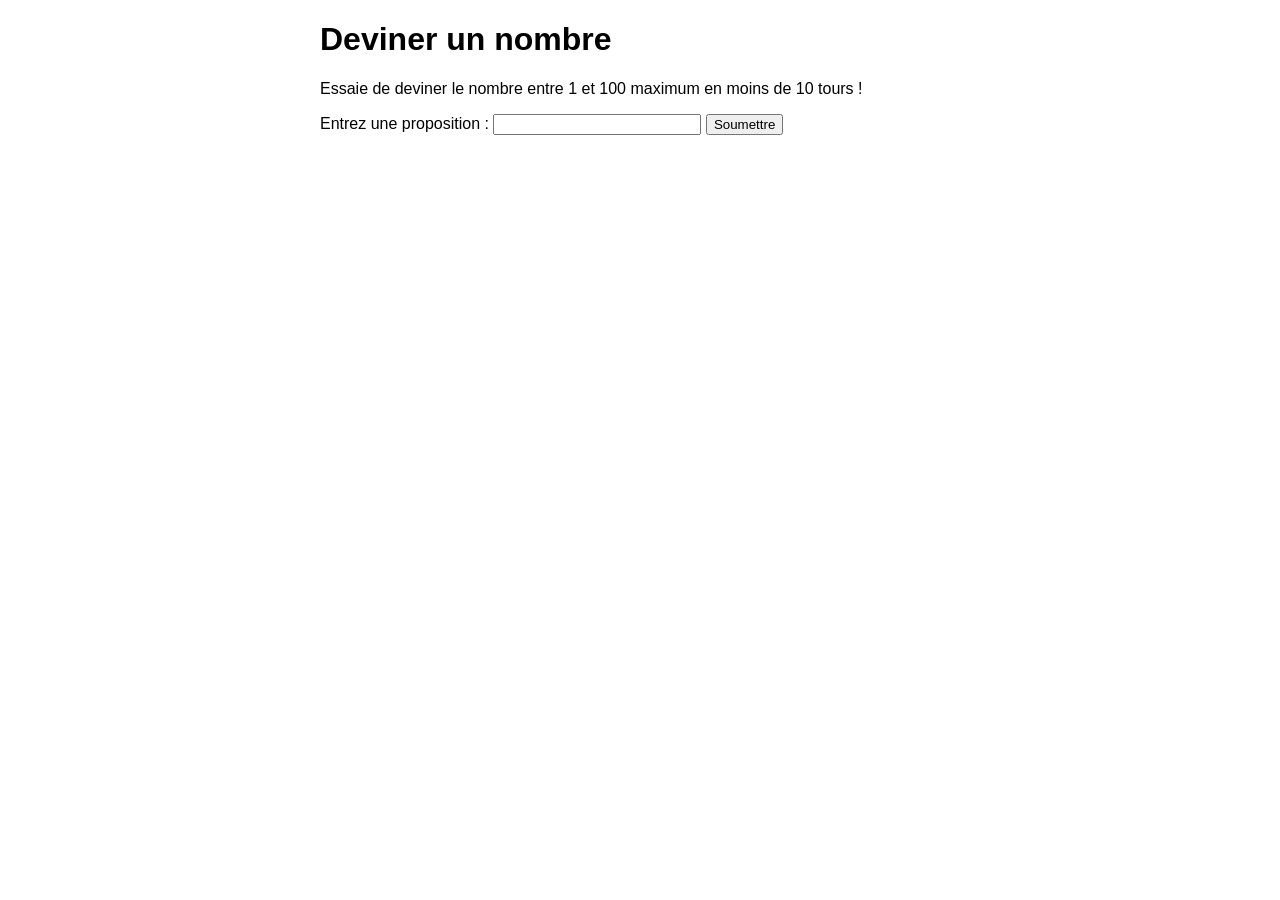
<file: GuessTheNumber/index.html>
<!DOCTYPE html>
<html lang="fr">
  <head>
    <meta charset="utf-8" />

    <title>Devine le nombre</title>

    <style>
      html {
        font-family: sans-serif;
      }

      body {
        width: 50%;
        max-width: 800px;
        min-width: 480px;
        margin: 0 auto;
      }

      .form input[type="number"] {
        width: 200px;
      }

      .lastResult {
        color: white;
        padding: 3px;
      }
    </style>
  </head>

  <body>
    <h1>Deviner un nombre</h1>

    <p>
      Essaie de deviner le nombre entre 1 et 100 maximum en moins de 10 tours !
    </p>

    <div class="form">
      <label for="guessField">Entrez une proposition&nbsp;: </label>
      <input
        type="number"
        min="1"
        max="100"
        required
        id="guessField"
        class="guessField"
      />
      <input type="submit" value="Soumettre" class="guessSubmit" />
    </div>

    <div class="resultParas">
      <p class="guesses"></p>
      <p class="lastResult"></p>
      <p class="lowOrHigh"></p>
    </div>

    <script src="script.js"></script>
  </body>
</html>
</file>
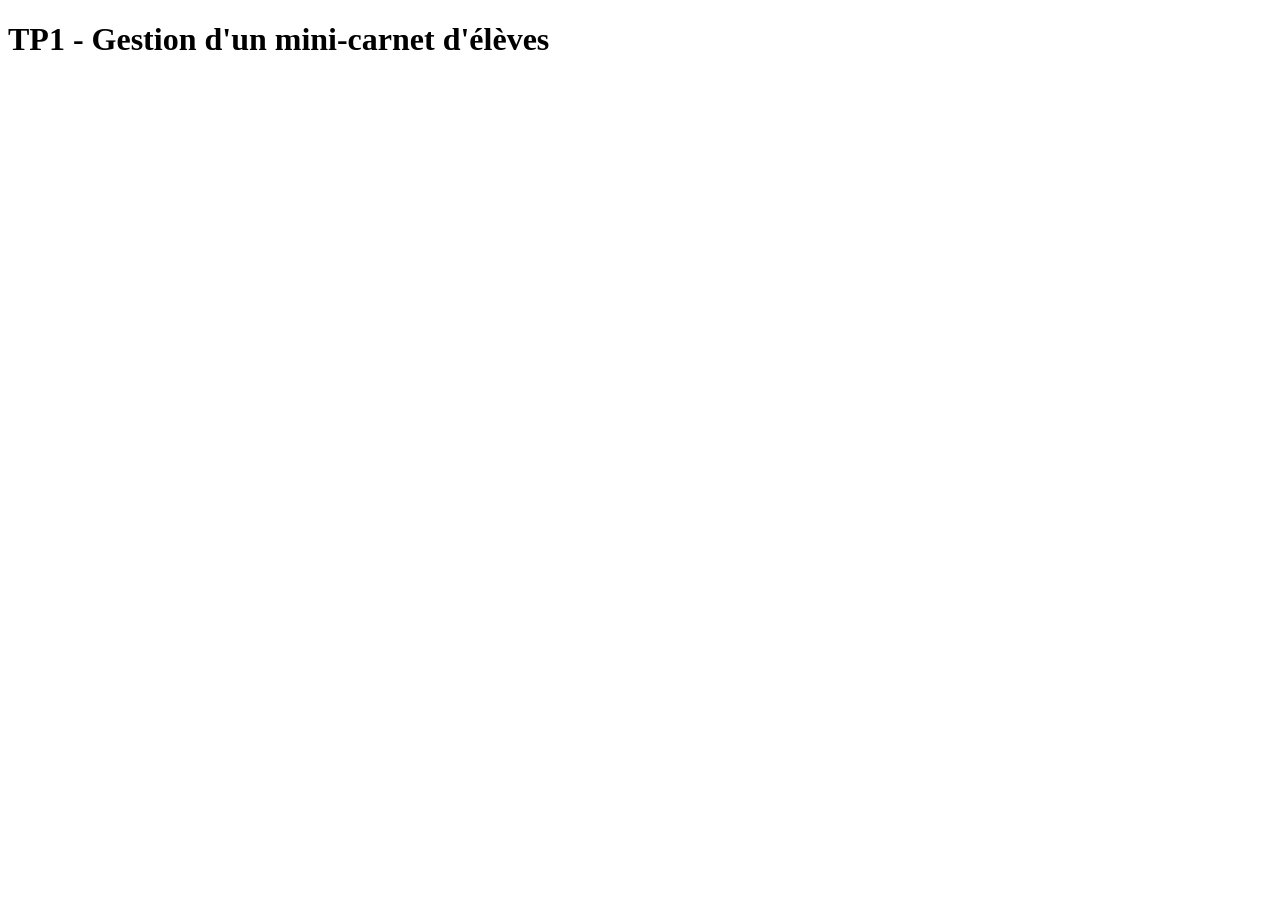
<file: TP1/index.html>
<!DOCTYPE html>
<html lang="fr">
  <head>
    <meta charset="UTF-8" />
    <title>TP1</title>
  </head>
  <body>
    <h1 id="titre" class="item">TP1 - Gestion d'un mini-carnet d'élèves</h1>
    <script src="script.js"></script>
  </body>
</html>
</file>
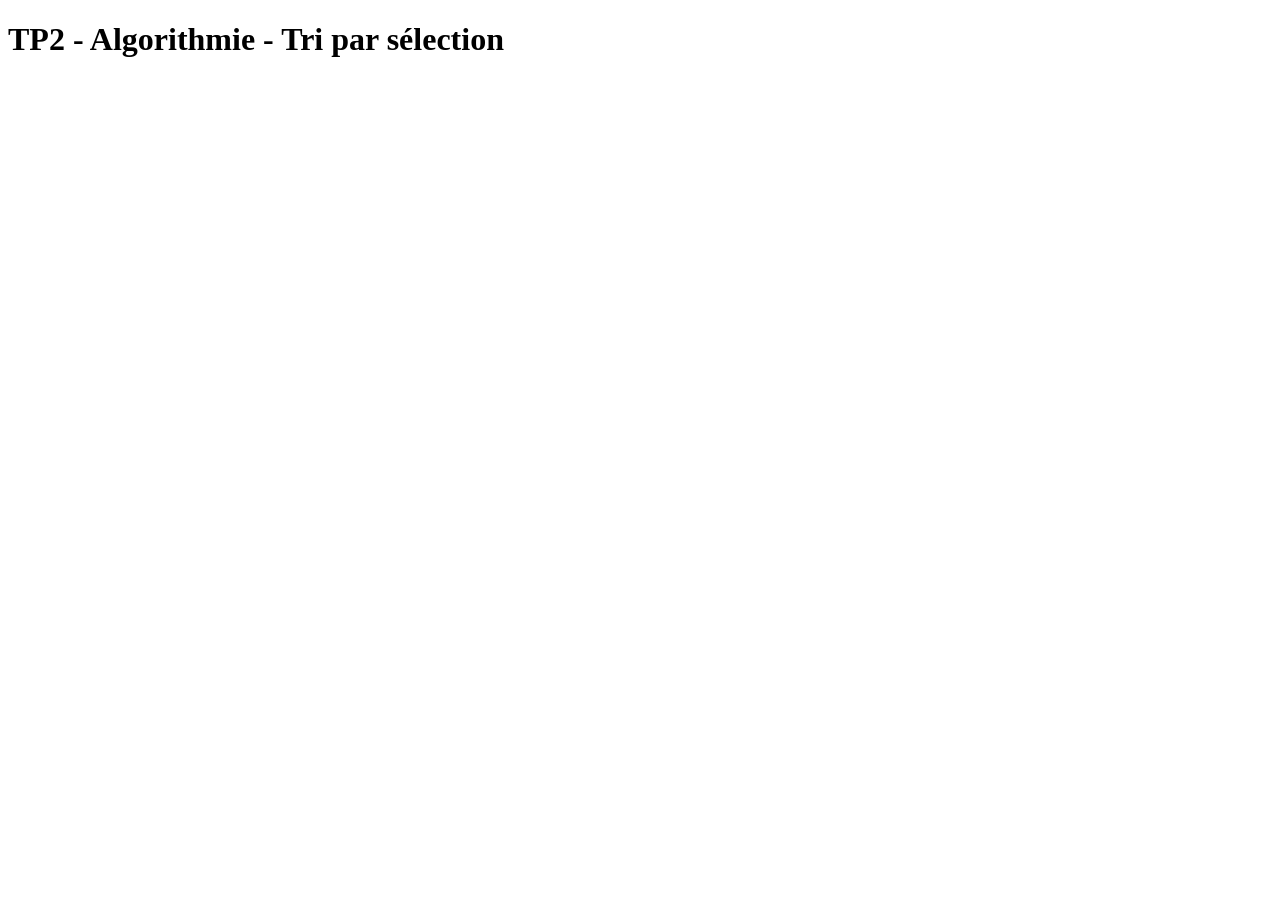
<file: TP2/index.html>
<!DOCTYPE html>
<html lang="fr">
  <head>
    <meta charset="UTF-8" />
    <title>TP2</title>
  </head>
  <body>
    <h1 id="titre" class="item">TP2 - Algorithmie - Tri par sélection</h1>
    <script src="script.js"></script>
  </body>
</html>
</file>
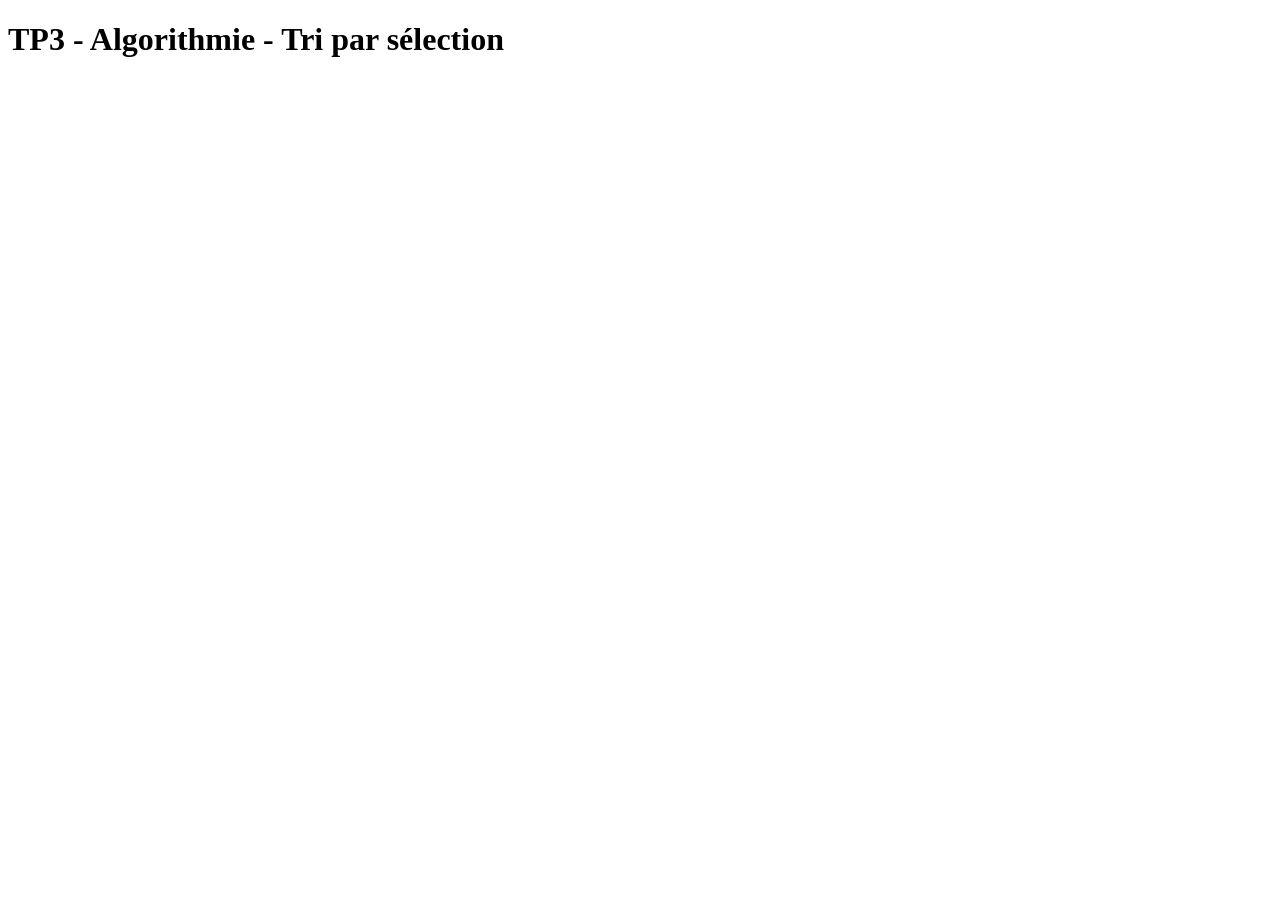
<file: TP3/index.html>
<!DOCTYPE html>
<html lang="fr">
  <head>
    <meta charset="UTF-8" />
    <title>TP2</title>
  </head>
  <body>
    <h1 id="titre" class="item">TP3 - Algorithmie - Tri par sélection</h1>
    <script src="script.js"></script>
  </body>
</html>
</file>
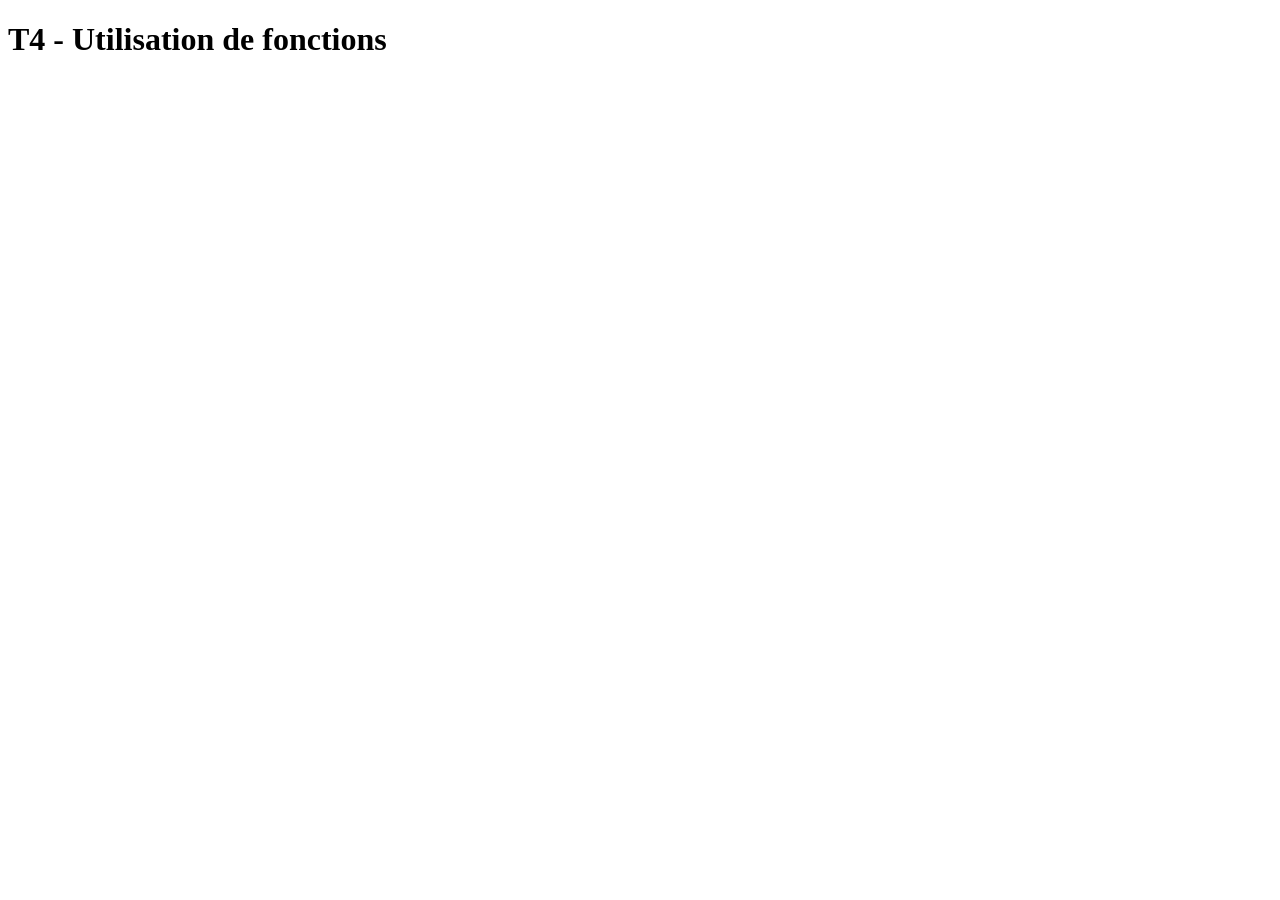
<file: TP4/index.html>
<!DOCTYPE html>
<html lang="fr">
  <head>
    <meta charset="UTF-8" />
    <title>TP4</title>
  </head>
  <body>
    <h1 id="titre" class="item">T4 - Utilisation de fonctions</h1>
    <script src="script.js"></script>
  </body>
</html>
</file>
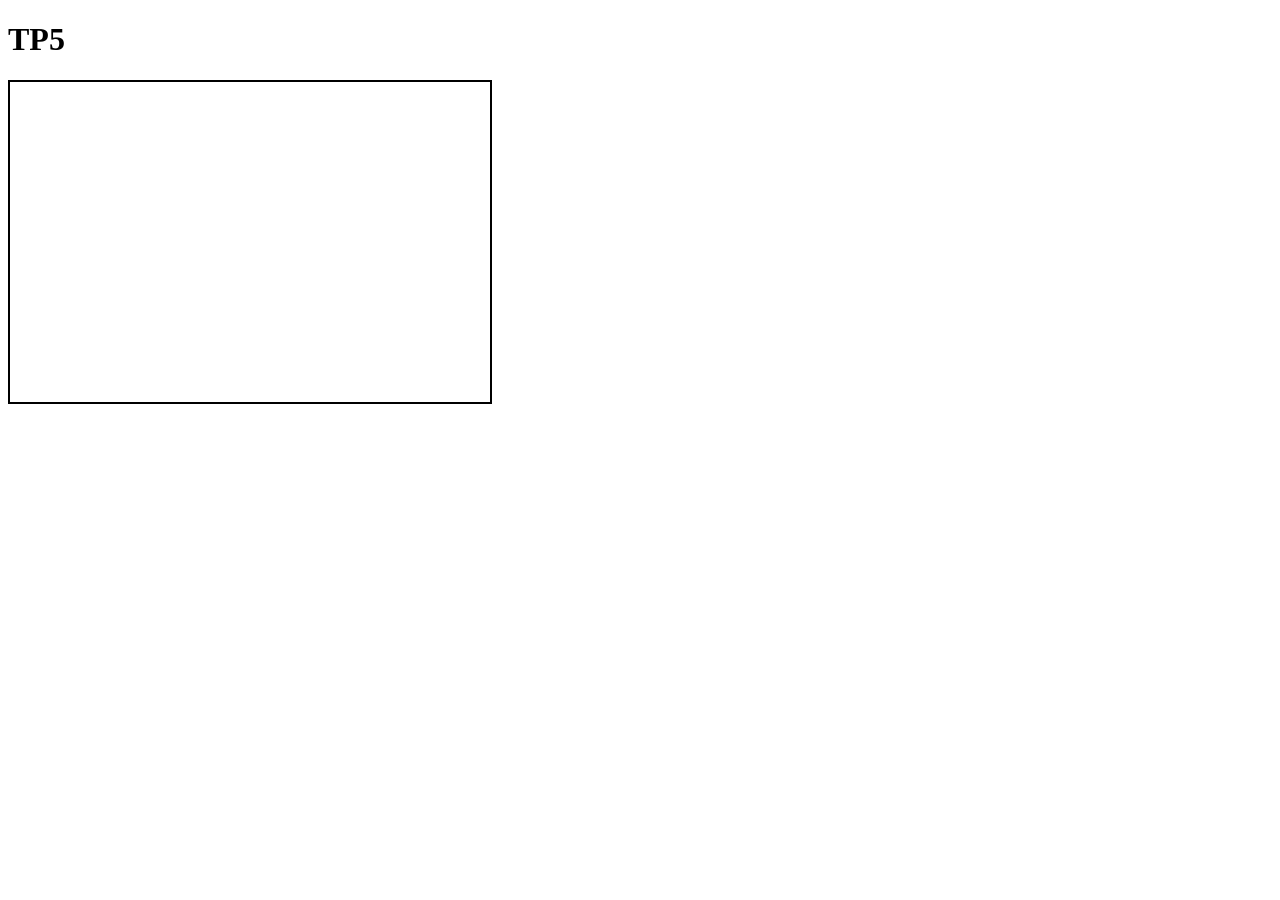
<file: TP5/index.html>
<!DOCTYPE html>
<html lang="en">
  <head>
    <meta charset="UTF-8" />
    <meta name="viewport" content="width=device-width, initial-scale=1.0" />
    <title>TP5</title>
  </head>
  <body>
    <h1>TP5</h1>
    <canvas id="myCanvas" width="480" height="320"></canvas>
    <script src="Player.js"></script>
  </body>
</html>
</file>
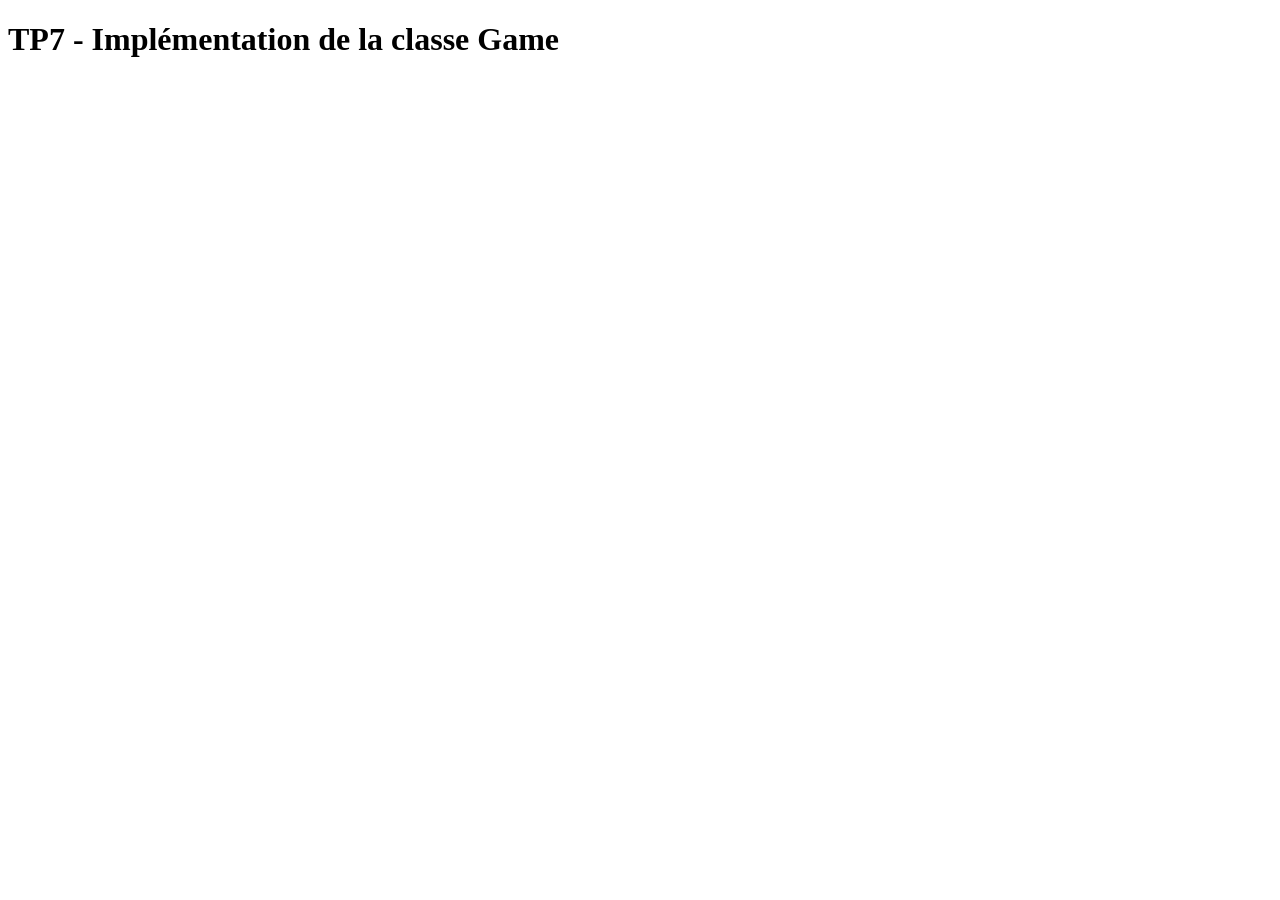
<file: TP7/index.html>
<!DOCTYPE html>
<html lang="en">
  <head>
    <meta charset="UTF-8" />
    <meta name="viewport" content="width=device-width, initial-scale=1.0" />
    <title>TP7</title>
  </head>
  <body>
    <h1>TP7 - Implémentation de la classe Game</h1>
  </body>
  <script src="Player.js"></script>
  <script src="Game.js"></script>
</html>
</file>
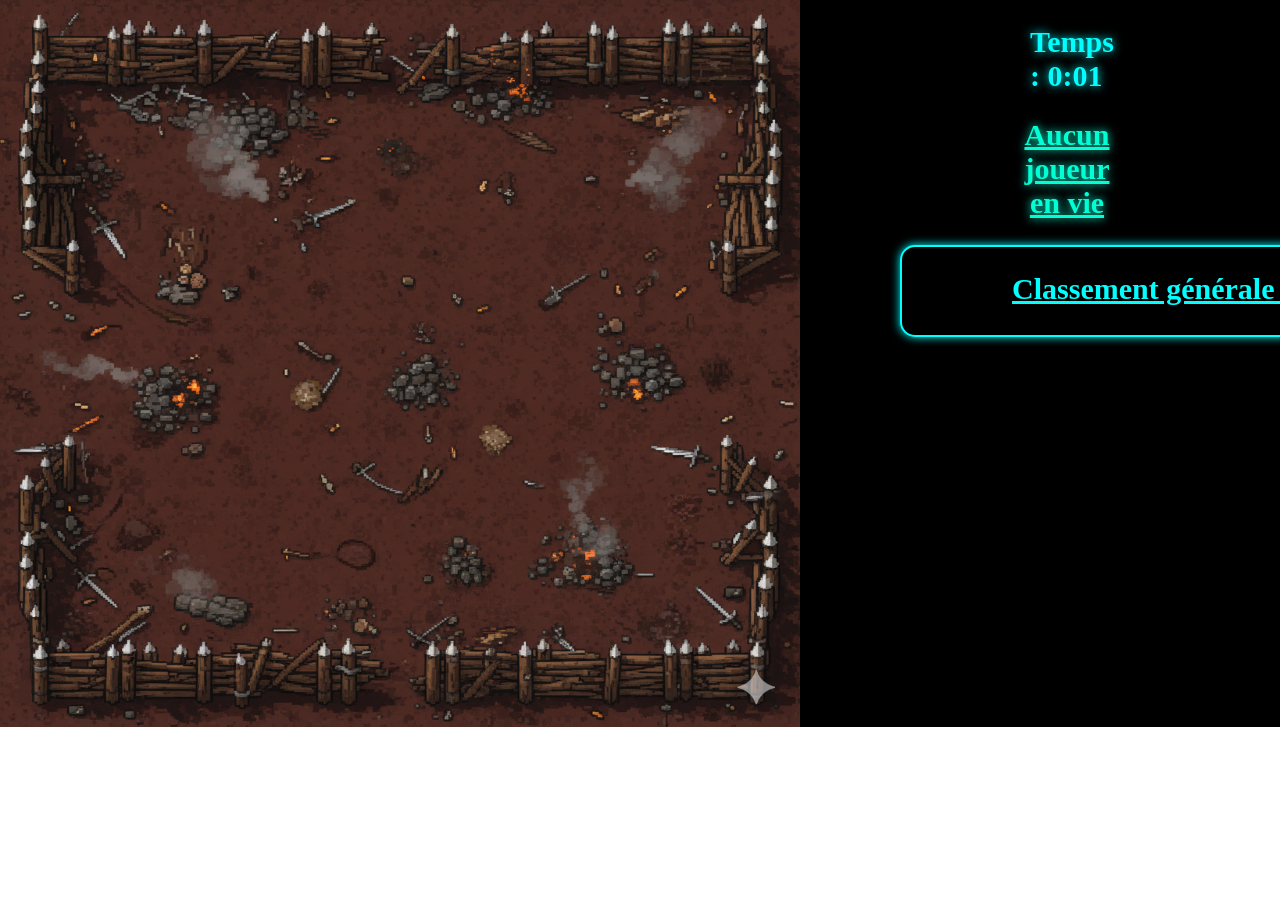
<file: BackupTp9/game.html>
<!doctype html>
<html lang="fr">
  <head>
    <meta charset="UTF-8" />
    <meta name="viewport" content="width=device-width, initial-scale=1.0" />
    <title>TP9</title>
    <link rel="stylesheet" href="game.css" />
  </head>
  <body>
    <section>
      <canvas width="800" height="727"></canvas>
      <div class="stats">
        <h1 class="timer">Temps : 00:00</h1>
        <h2 id="playerAlive"></h2>
        <section class="classement">
          <h2>Classement générale :</h2>
          <ul></ul>
        </section>
      </div>
    </section>
  </body>
  <script src="Model/Player.js"></script>
  <script src="Model/Game.js"></script>
  <script src="View/GameView.js"></script>
  <script src="Controller/GameController.js"></script>
</html>
</file>
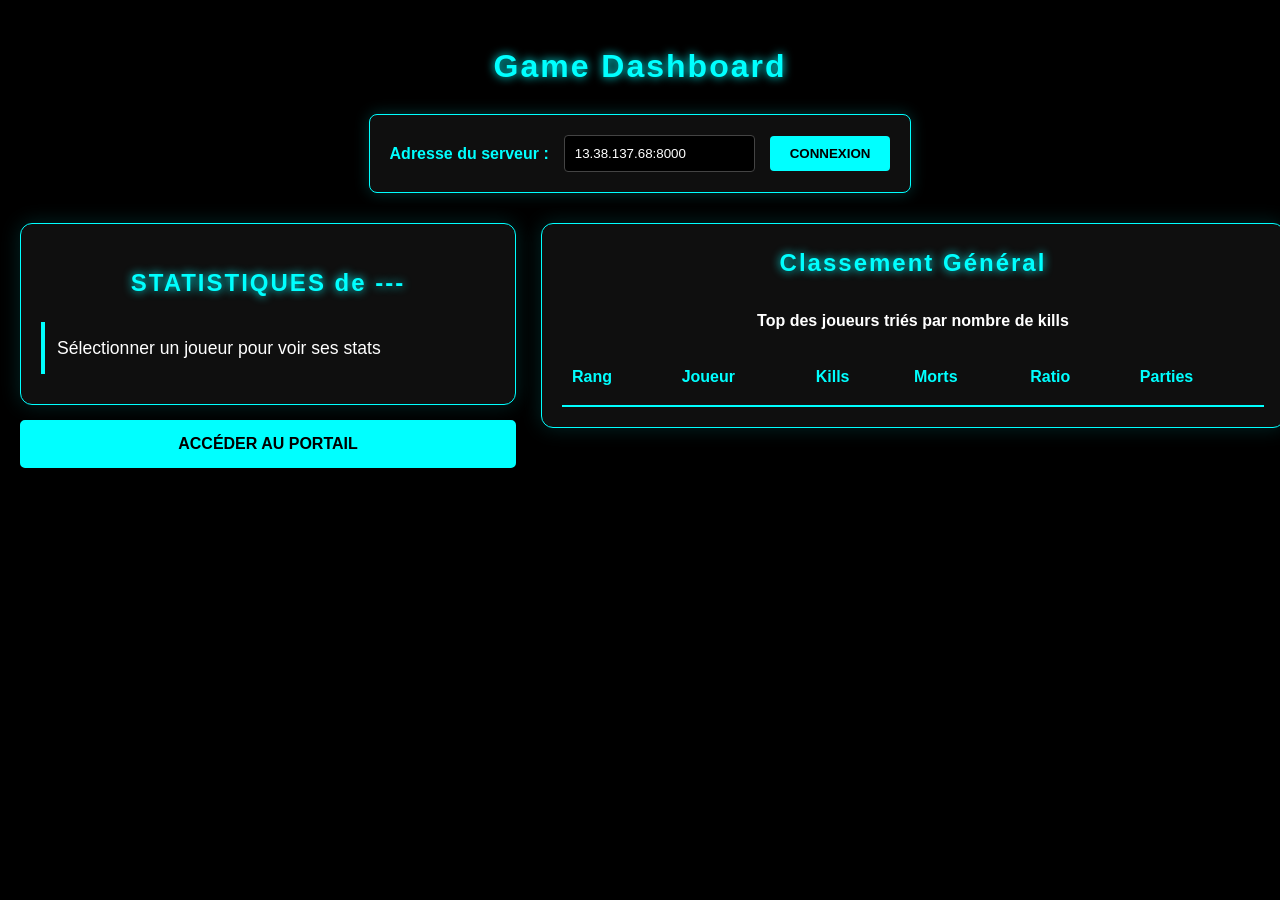
<file: TP10/dashboard.html>
<!doctype html>
<html lang="fr">
  <head>
    <meta charset="UTF-8" />
    <meta name="viewport" content="width=device-width, initial-scale=1.0" />
    <title>Game Dashboard</title>
    <link rel="stylesheet" href="dashboard.css" />
  </head>
  <body>
    <header>
      <h1>Game Dashboard</h1>
      <nav>
        <form id="server">
          <label for="servInput">Adresse du serveur :</label>
          <input
            type="text"
            id="servInput"
            placeholder="Ex : 10.45.31.53:8000"
            value="13.38.137.68:8000"
            required
          />
          <button type="submit">Connexion</button>
        </form>
      </nav>
    </header>

    <main class="dashboard-grid">
      <div class="stats-column">
        <section id="player-stats">
          <h2 id="stats-title">
            STATISTIQUES de <span id="playerName"> --- </span>
          </h2>
          <article id="statsContent">
            <p>Sélectionner un joueur pour voir ses stats</p>
          </article>
        </section>

        <button
          type="button"
          class="btn-portal"
          onclick="window.location.href = 'portail.html'"
        >
          Accéder au Portail
        </button>
      </div>

      <section id="leaderboard">
        <h2 id="leaderboard-title">Classement Général</h2>
        <div class="table-container">
          <table>
            <h3 class="player-sort">
              Top des joueurs triés par nombre de kills
            </h3>
            <thead>
              <tr>
                <th scope="col">Rang</th>
                <th scope="col">Joueur</th>
                <th scope="col">Kills</th>
                <th scope="col">Morts</th>
                <th scope="col">Ratio</th>
                <th scope="col">Parties</th>
              </tr>
            </thead>
            <tbody id="ranking"></tbody>
          </table>
        </div>
      </section>
    </main>
    <script src="dashboard.js"></script>
  </body>
</html>
</file>
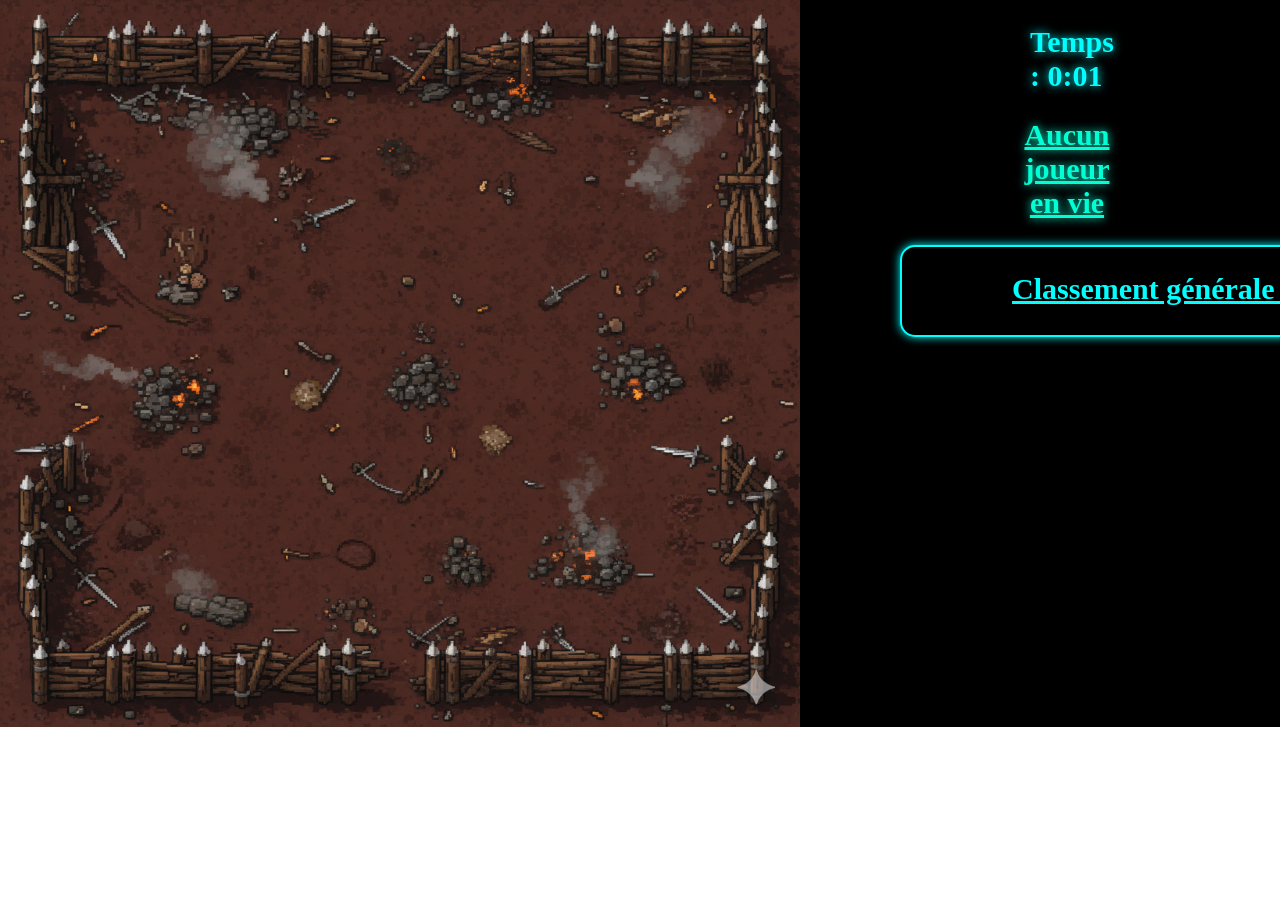
<file: TP10/game.html>
<!doctype html>
<html lang="fr">
  <head>
    <meta charset="UTF-8" />
    <meta name="viewport" content="width=device-width, initial-scale=1.0" />
    <title>TP9</title>
    <link rel="stylesheet" href="game.css" />
  </head>
  <body>
    <section>
      <canvas width="800" height="727"></canvas>
      <div class="stats">
        <h1 class="timer">Temps : 00:00</h1>
        <h2 id="playerAlive"></h2>
        <section class="classement">
          <h2>Classement générale :</h2>
          <ul></ul>
        </section>
      </div>
    </section>
  </body>
  <script type="module" src="main.js"></script>
</html>
</file>
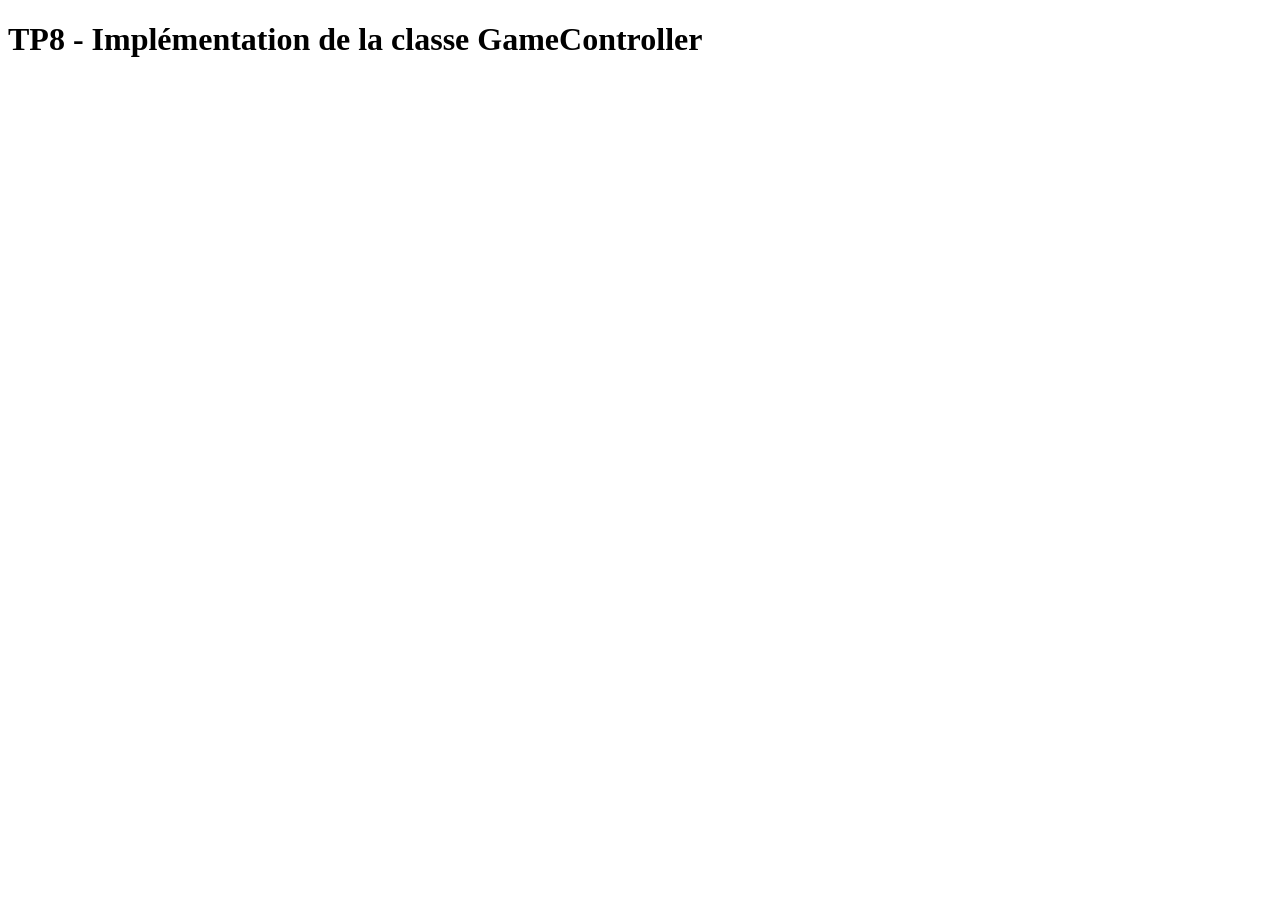
<file: TP8/game.html>
<!doctype html>
<html lang="fr">
  <head>
    <meta charset="UTF-8" />
    <meta name="viewport" content="width=device-width, initial-scale=1.0" />
    <title>TP8</title>
  </head>
  <body>
    <h1>TP8 - Implémentation de la classe GameController</h1>
  </body>
  <script src="Player.js"></script>
  <script src="Game.js"></script>
  <script src="GameController.js"></script>
</html>
</file>
<file: BackupTp9/game.css>
body,
html {
  margin: 0;
  color: aqua;
}

section {
  display: flex;
  background-color: black;
}

.stats {
  font-size: 20px;
  margin-left: 50px;
}

.timer,
#playerAlive {
  text-shadow: 0 0 10px aqua;
}

.timer {
  margin-left: 150px;
}

#playerAlive {
  margin-top: 20px;
  margin-left: 140px;
}

.classement {
  border: 2px solid aqua;
  border-radius: 15px;
  margin-left: 20px;
  box-shadow: 0 0 10px aqua;
  flex-direction: column;
  width: 100%;
  width: 500px;
  position: fixed;
}

h2 {
  text-align: center;
  text-decoration: underline;
}

ul {
  list-style: none;
  margin-right: 10px;
  margin-left: -20px;
  margin-top: -15px;
}
li {
  width: 100%;
}
</file>
<file: TP10/dashboard.css>
body {
  background-color: #000000;
  color: #ffffff;
  font-family: "Segoe UI", Tahoma, Geneva, Verdana, sans-serif;
  margin: 0;
  padding: 20px;
  line-height: 1.6;
}

h1,
h2 {
  color: aqua;
  text-shadow: 0 0 10px aqua;
  text-align: center;
  letter-spacing: 2px;
}

header nav {
  display: flex;
  justify-content: center;
  margin-bottom: 30px;
}

#server {
  background-color: #0f0f0f;
  padding: 20px;
  border: 1px solid aqua;
  border-radius: 8px;
  box-shadow: 0 0 15px rgba(0, 255, 255, 0.2);
  display: flex;
  gap: 15px;
  align-items: center;
}

label {
  color: aqua;
  font-weight: bold;
}

input {
  background-color: #000000;
  color: white;
  border: 1px solid #444;
  padding: 10px;
  border-radius: 4px;
  outline: none;
  transition: 0.3s;
}

input:focus {
  border-color: aqua;
  box-shadow: 0 0 8px aqua;
}

button {
  background: aqua;
  color: black;
  border: none;
  padding: 10px 20px;
  font-weight: bold;
  border-radius: 4px;
  cursor: pointer;
  transition: 0.3s;
  text-transform: uppercase;
}

button:hover {
  box-shadow: 0 0 20px aqua;
  transform: scale(1.05);
}

button:active {
  transform: scale(1.1);
}

.dashboard-grid {
  display: grid;
  grid-template-columns: 40% 60%;
  gap: 25px;
  max-width: 1300px;
  margin: 0 auto;
  align-items: start;
}

section {
  background-color: #0f0f0f;
  border: 1px solid aqua;
  border-radius: 12px;
  box-shadow: 0 0 20px rgba(0, 255, 255, 0.15);
  overflow: hidden;
}

#player-stats {
  padding: 20px;
}

#statsContent p {
  margin: 10px 0;
  padding: 12px;
  background: transparent;
  border-left: 4px solid aqua;
  font-size: 1.1rem;
}

#statsContent strong {
  color: aqua;
  float: right;
}

#leaderboard-title {
  margin: 20px 0 10px 0;
}

/* Conteneur pour s'assurer que le bouton reste sous la section dans la grille */
.stats-column {
  display: flex;
  flex-direction: column;
  gap: 15px; /* Espace entre la section et le bouton */
}

.btn-portal {
  padding: 13px;
  background-color: aqua;
  color: black;
  border: 2px solid aqua;
  border-radius: 5px;
  font-size: 1rem;
  font-weight: bold;
  text-transform: uppercase;
  cursor: pointer;
  transition: 0.3s;
}

.btn-portal:hover {
  box-shadow: 0 0 15px aqua;
  transform: scale(1.05);
}

.btn-portal:active {
  box-shadow: 0 0 15px aqua;
  transform: scale(1.08);
}

.player-sort {
  font-size: 1rem;
  color: white;
  text-align: center;
  margin-bottom: 15px;
}

.table-container {
  max-height: 500px;
  overflow-y: auto;
  padding: 0 20px 20px 20px;
}

table {
  width: 100%;
  border-collapse: collapse;
}

thead th {
  position: sticky;
  top: 0;
  background-color: #0f0f0f;
  color: aqua;
  border-bottom: 2px solid aqua;
  padding: 15px 10px;
  text-align: left;
  z-index: 2;
}

td {
  padding: 12px 10px;
  border-bottom: 1px solid #222;
}

tr:hover {
  background: rgba(0, 255, 255, 0.03);
}

.selected-row {
  background-color: rgba(0, 255, 255, 0.114);
  border-left: 4px solid aqua;
}

.selected-row td {
  color: aqua;
}
</file>
<file: TP10/game.css>
body,
html {
  margin: 0;
  color: aqua;
}

section {
  display: flex;
  background-color: black;
}

.stats {
  font-size: 20px;
  margin-left: 50px;
}

.timer,
#playerAlive {
  text-shadow: 0 0 10px aqua;
}

.timer {
  margin-left: 150px;
}

#playerAlive {
  margin-top: 20px;
  margin-left: 140px;
}

.classement {
  border: 2px solid aqua;
  border-radius: 15px;
  margin-left: 20px;
  box-shadow: 0 0 10px aqua;
  flex-direction: column;
  width: 100%;
  width: 500px;
  position: fixed;
}

h2 {
  text-align: center;
  text-decoration: underline;
}

ul {
  list-style: none;
  margin-right: 10px;
  margin-left: -20px;
  margin-top: -15px;
}
li {
  width: 100%;
}
</file>
